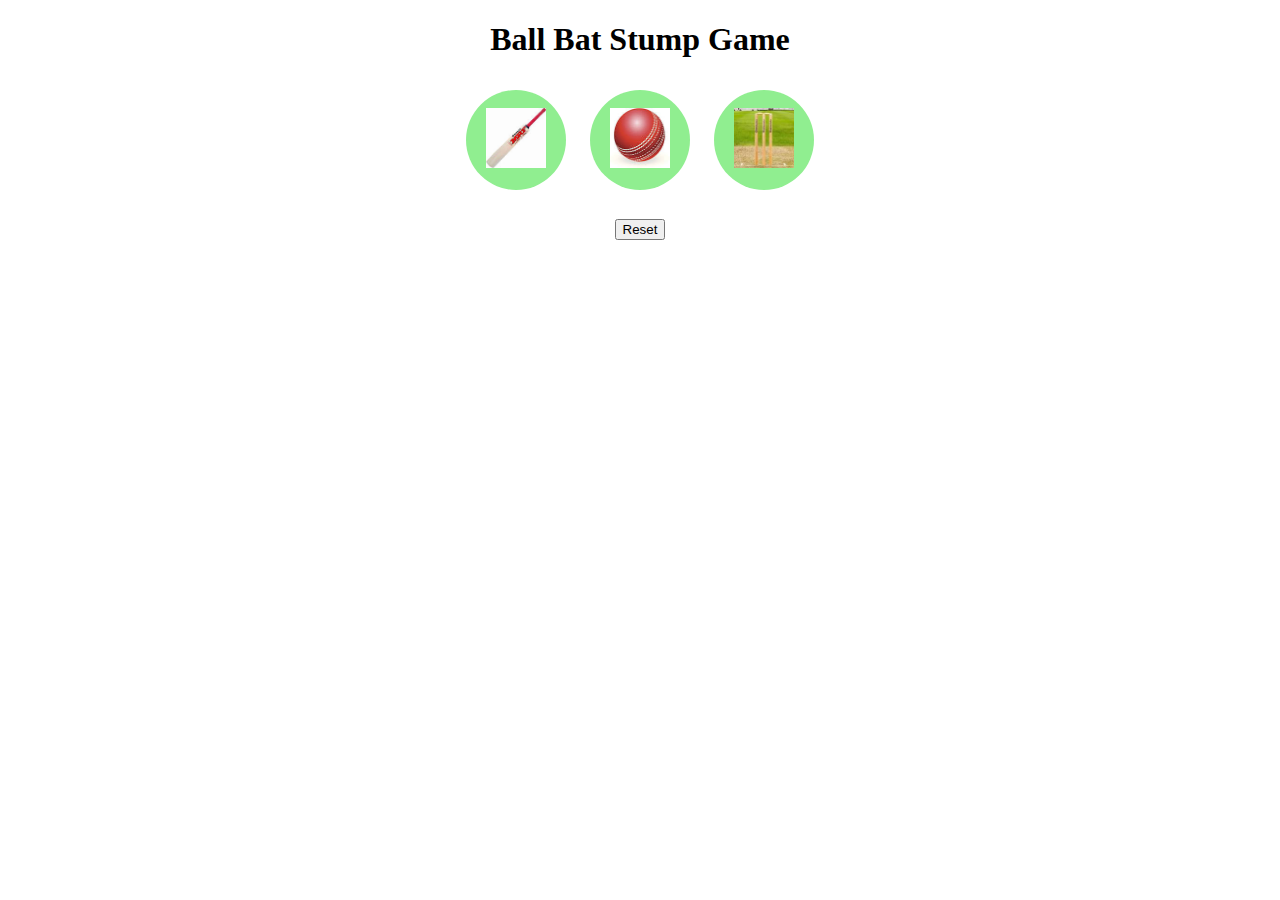
<file: cricketGame/game.html>
<!DOCTYPE html>
<html lang="en">
<head>
    <meta charset="UTF-8">
    <meta name="viewport" content="width=device-width, initial-scale=1.0">
    <title>Document</title>
</head>
<body>
    <link rel="stylesheet" href="style.css">
<h1>Ball Bat Stump Game</h1>
<button class="button"  onclick="
    let userMove='bat';
    let comCho=randomNumber();
    let result=computerChoice(userMove,comCho);
    alretMsg('bat',comCho,result);
">    <img src="[data-uri]" alt="cricket-bat" id="image">
</button>
<button class="button" onclick="
    comCho=randomNumber();
    userMove='ball';
    result=computerChoice(userMove,comCho);
    alretMsg('ball',comCho,result);">
    <img src="[data-uri]" alt="ball" id="image">
</button>
<button class="button" onclick=" 
    comCho=randomNumber();
    userMove='stump';
    result=computerChoice(userMove,comCho);
    alretMsg('stump',comCho,result);
    ">
    <img src="[data-uri]" alt="stump" id="image">
</button>
<h3 id="user-move"></h3>
<h3 id="computer-move"></h3>
<h3 id ="result"></h3>
<h3 id="score"></h3>
<button onclick="localStorage.clear()
    count={
        won:0,
        lost:0,
        Tie:0
    } 
    alretMsg();
    ">Reset
</button>
    <script>
        function randomNumber(){
            let random=Math.random() * 3;
            if(random>=0 && random<=1){
                return 'bat';
            }else if(random>1 && random<=2){
                return 'ball';
            }
                return 'stump';
        }
        function computerChoice(userMove,comCho){
            if(userMove==='bat'){
                if(comCho==userMove){
                    count.Tie++;
                    return `IT'S A TIE`;
                }else if(comCho=='ball'){
                    count.won++;
                    return 'USER WON';
                }else{
                    count.lost++;
                    return 'COMPUTER WON';
                }
            }else if(userMove==='ball'){
                if(userMove==comCho){
                    count.Tie++;
                    return `IT'S A TIE`;
                }else if(comCho=='bat'){
                    count.lost++;
                    return 'COMPUTER WON';
                }else{
                    count.won++;
                    return 'USER WON';
                }
            }else{
                if(userMove==comCho){
                    count.Tie++;
                    return `IT'S A TIE`;
                }else if(comCho=='bat'){
                    count.won++;
                    return 'USER WON';
                }else{
                    count.lost++;
                    return 'COMPUTER WON';
                }
            }
        }
        function scoreReset(){
        }
        function alretMsg(userMove,comCho,result){
            localStorage.setItem('count',JSON.stringify(count));
             document.querySelector('#user-move').innerText=`YOU CHOOSE ${userMove}`;
            document.querySelector('#computer-move').innerText=`COMPUTER CHOOSES ${comCho}`;
            document.querySelector('#result').innerText=result;
            document.querySelector('#score').innerText=`WON:${count.won}  LOST:${count.lost}  TIE:${count.Tie}`;
        }
        let scoreStr=localStorage.getItem('count');
        let count=JSON.parse(scoreStr) ||{
            won:0,
            lost:0,
            Tie:0
        };
    </script>
</body>
</html>
</file>
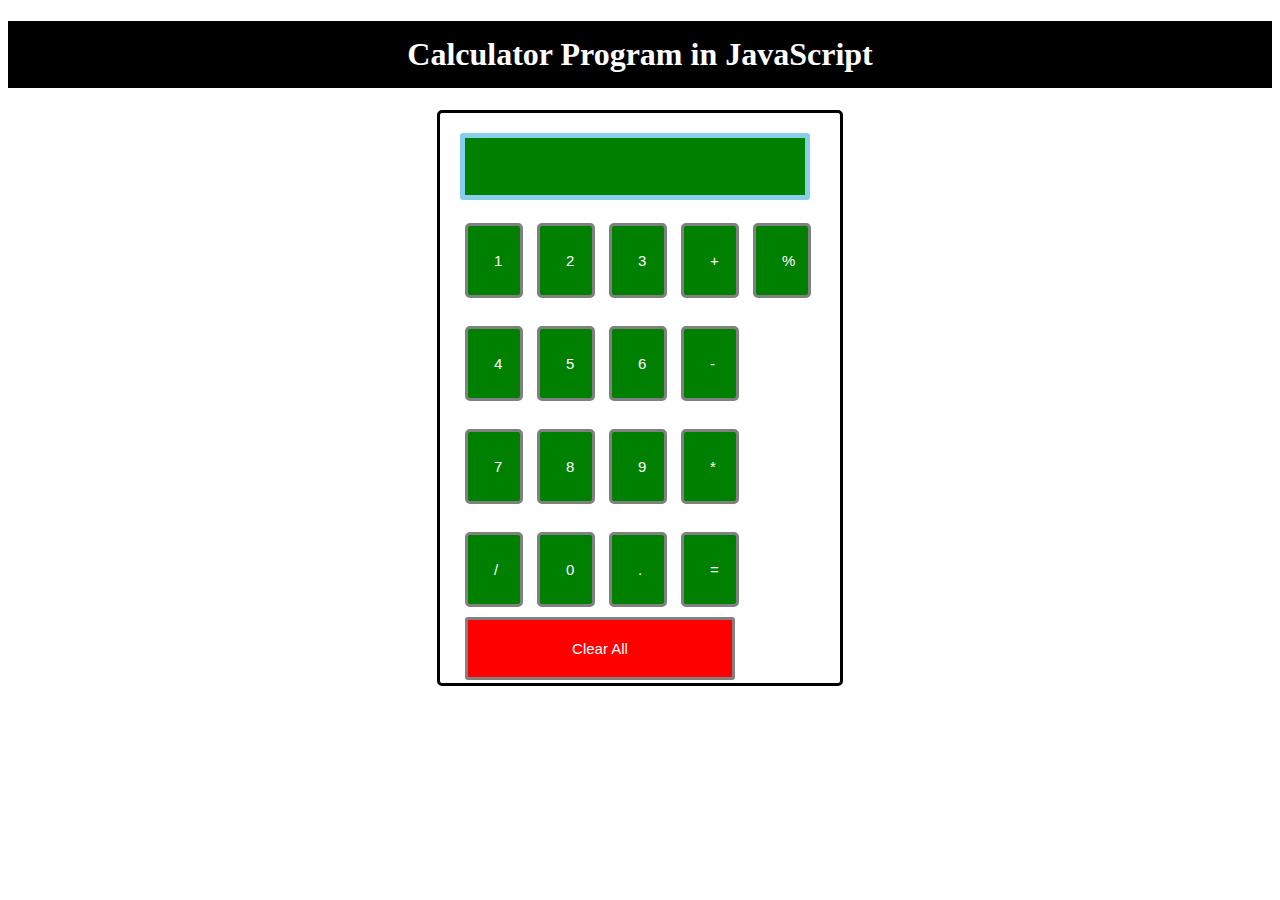
<file: html/calculator.html>
<!DOCTYPE html>
<html lang = "en">
<head>
<title> JavaScript Calculator </title>

<style>
h1 {
	text-align: center;
	padding: 15px;
  width: auto;
	background-color: black;
	color: white;
	}

#clear{
width: 270px;
border: 3px solid grey;
	border-radius: 3px;
	padding: 20px;
	background-color: red;
}

.formstyle
{
width: 360px;
height: 530px;
margin: auto;
border: 3px solid black;
border-radius: 5px;
padding: 20px;
}



input
{
width: 20px;
text-align: center;
background-color: green;
color: white;
border: 3px solid gray;
	border-radius: 5px;
	padding: 26px;
	margin: 5px;
	font-size: 15px;
}


#calc{
width: 300px;
border: 5px solid skyblue;
	border-radius: 3px;
	padding: 20px;
	margin: auto;
}

</style>

</head>
<body>
<h1> Calculator Program in JavaScript </h1>
<div class= "formstyle">
<form name = "form1">
  <input id = "calc" type ="text" name = "answer"> <br> <br>

  <input type = "button" value = "1" onclick = "form1.answer.value += '1' ">
  <input type = "button" value = "2" onclick = "form1.answer.value += '2' ">
  <input type = "button" value = "3" onclick = "form1.answer.value += '3' ">
   <input type = "button" value = "+" onclick = "form1.answer.value += '+' ">
   <input type=  "button" value=  "%"   onclick ="form1.answer.value +='%' ">
  <br> <br>
  
  <input type = "button" value = "4" onclick = "form1.answer.value += '4' ">
  <input type = "button" value = "5" onclick = "form1.answer.value += '5' ">
  <input type = "button" value = "6" onclick = "form1.answer.value += '6' ">
  <input type = "button" value = "-" onclick = "form1.answer.value += '-' ">
  <br> <br>
  
  <input type = "button" value = "7" onclick = "form1.answer.value += '7' ">
  <input type = "button" value = "8" onclick = "form1.answer.value += '8' ">
  <input type = "button" value = "9" onclick = "form1.answer.value += '9' ">
  <input type = "button" value = "*" onclick = "form1.answer.value += '*' ">
  <br> <br>
  
  
  <input type = "button" value = "/" onclick = "form1.answer.value += '/' ">
  <input type = "button" value = "0" onclick = "form1.answer.value += '0' ">
    <input type = "button" value = "." onclick = "form1.answer.value += '.' ">
  <input type = "button" value = "=" onclick = "form1.answer.value = eval(form1.answer.value) ">
  <br> 
  <input type = "button" value = "Clear All" onclick = "form1.answer.value = ' ' " id= "clear" >
  <br> 
  
</form>
</div>
</body>
</html>
</file>
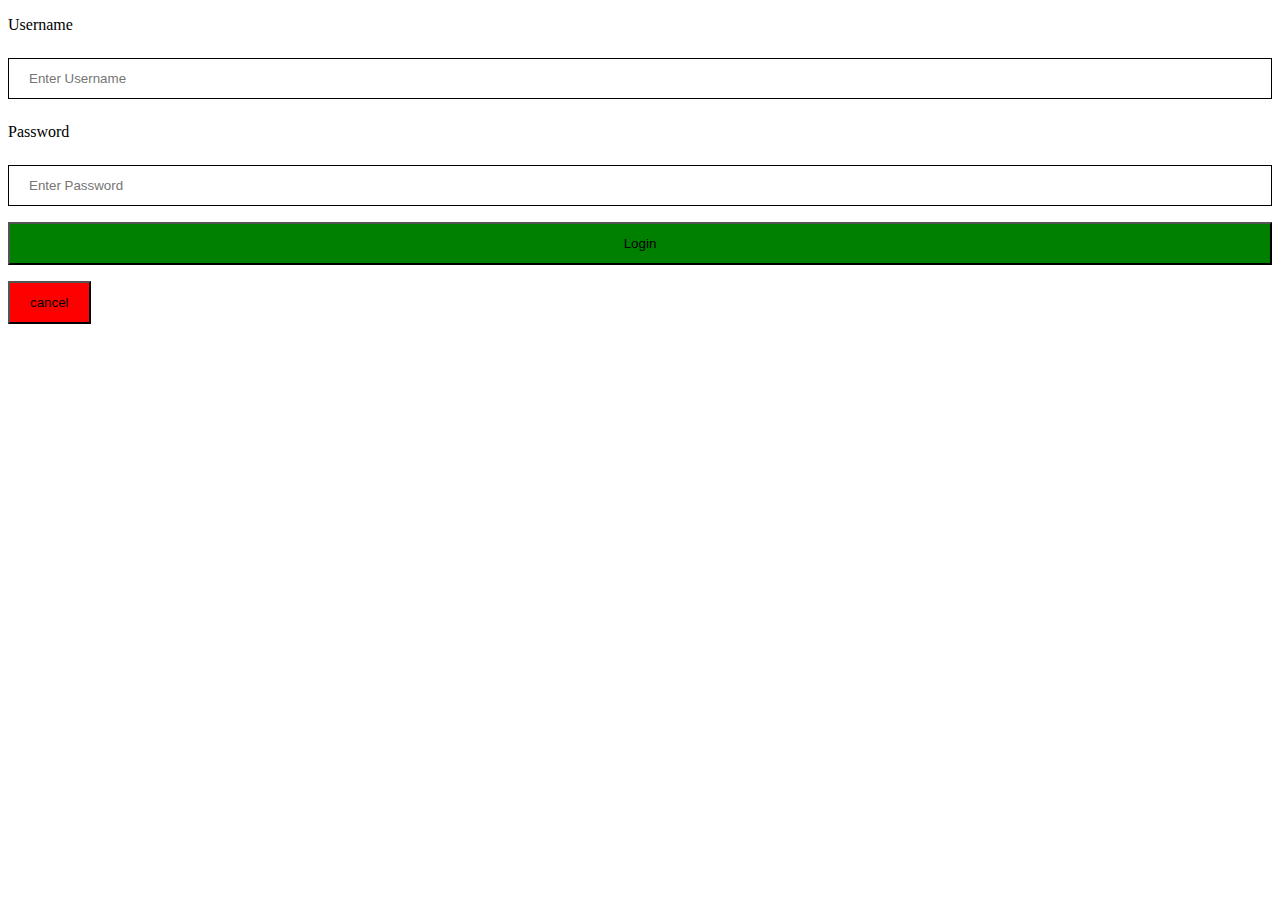
<file: html/index2..html>
<!DOCTYPE html>
<html lang="en">
<head>
    <meta charset="UTF-8">
    <meta name="viewport" content="width=device-width, initial-scale=1.0">
    <title>Document</title>
</head>

<body>
    <style>
        input[type=text] {
      width: 100%;
      padding: 12px 20px;
      margin: 8px 0;
      display: inline-block;
      border: 1px solid black;
      box-sizing: border-box;
    }
    button{
        width: 100%;
        padding: 12px 20px;
        background-color: green;
        position: relative;
        margin: 8px 0;
    }
    .cancelbtn{
        background-color: red;
        position: relative;
        width: auto;
    }
    </style>
    <div>
        <label for="uname">
            <p>Username</p>
            <input type="text" placeholder="Enter Username" name="uname" required>
        </label>
        <label for="psw">
            <p>Password</p>
            <input type="text" placeholder="Enter Password" name="psw" required>
        </label>
        <button type="submit">Login</button>
        <button type="cancel" class="cancelbtn">cancel</button>
    </div>
</body> 
</html>
</file>
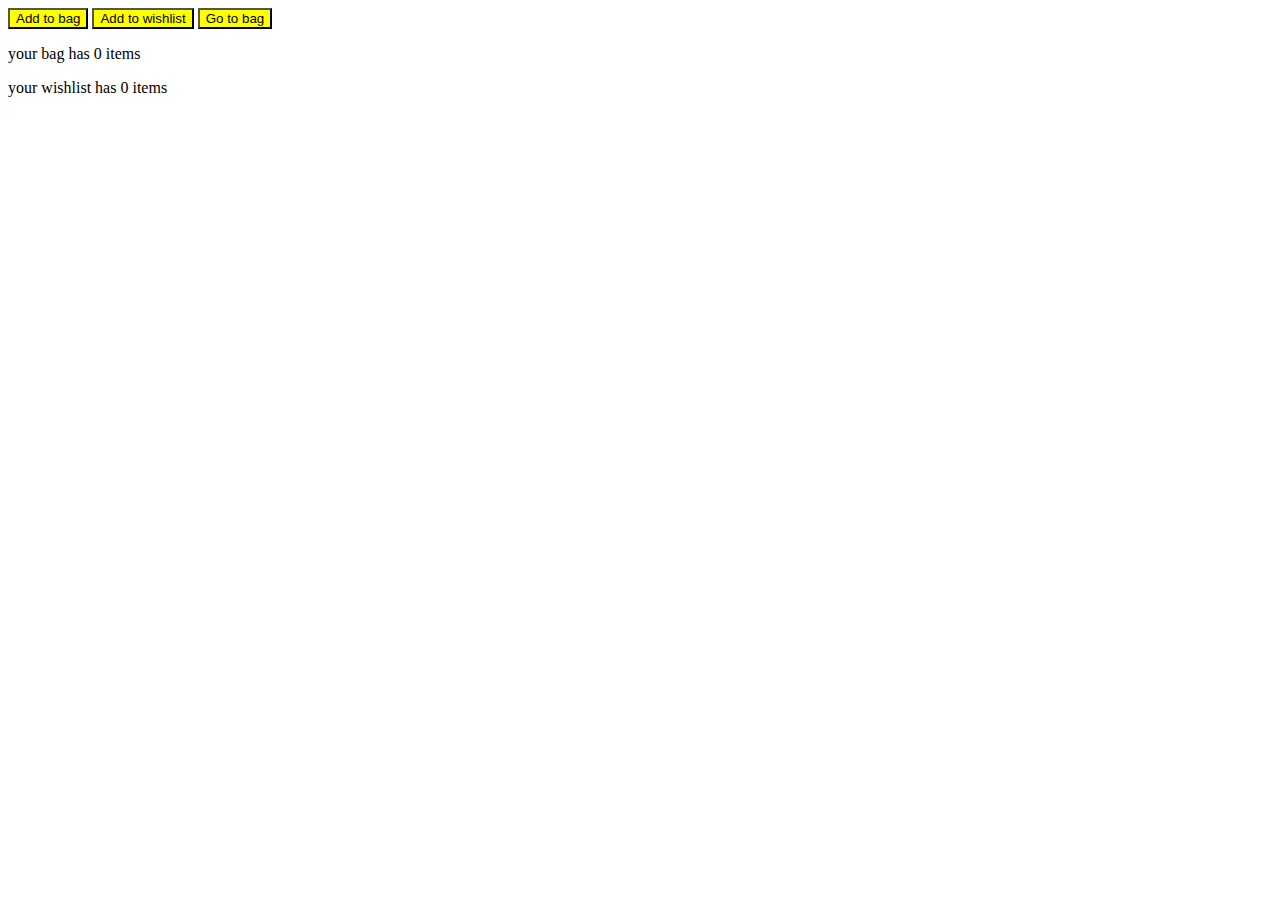
<file: javascriptPrograms/cartbag.html>
<!DOCTYPE html>
<html lang="en">
<head>
    <meta charset="UTF-8">
    <meta name="viewport" content="width=device-width, initial-scale=1.0">
    <title>CartBag</title>
</head>
<link rel="stylesheet" href="style.css">
<body>
    <button id="button" onclick=" bag++; 
    document.querySelector('#bag').innerText='your bag has '+bag+ ' items';
    ">Add to bag</button>
    <button id="button" onclick="wishlist++
    document.querySelector('#wishlist').innerText='your wishlist has '+wishlist+' items';
    ">Add to wishlist</button>
    <button id="button" onclick="alert('redireting to the bag')">Go to bag</button>
    <p id="bag"></p>
    <p id="wishlist"></p>
    <script>
        let bag=0;
        let wishlist=0;
        document.querySelector('#bag').innerText='your bag has '+bag+' items';
        document.querySelector('#wishlist').innerText='your wishlist has '+wishlist+' items';
    </script>
    
</body>
</html>
</file>
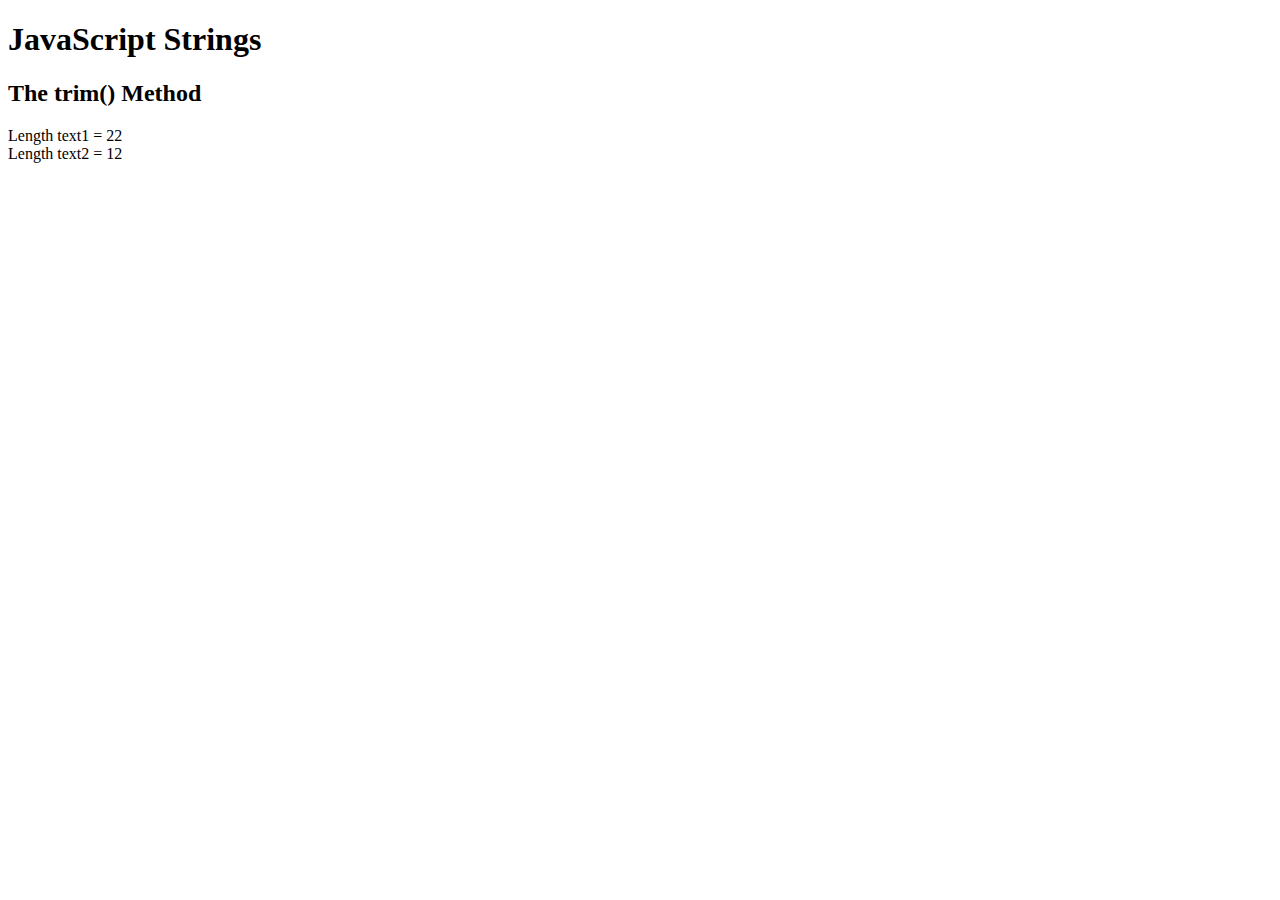
<file: js/trim.html>
<!DOCTYPE html>
<html>
<body>

<h1>JavaScript Strings</h1>
<h2>The trim() Method</h2>

<p id="demo"></p>

<script>
let text1 = "     Hello World!     ";
let text2 = text1.trim();

document.getElementById("demo").innerHTML =
"Length text1 = " + text1.length + "<br>Length text2 = " + text2.length;
</script>

</body>
</html>
</file>
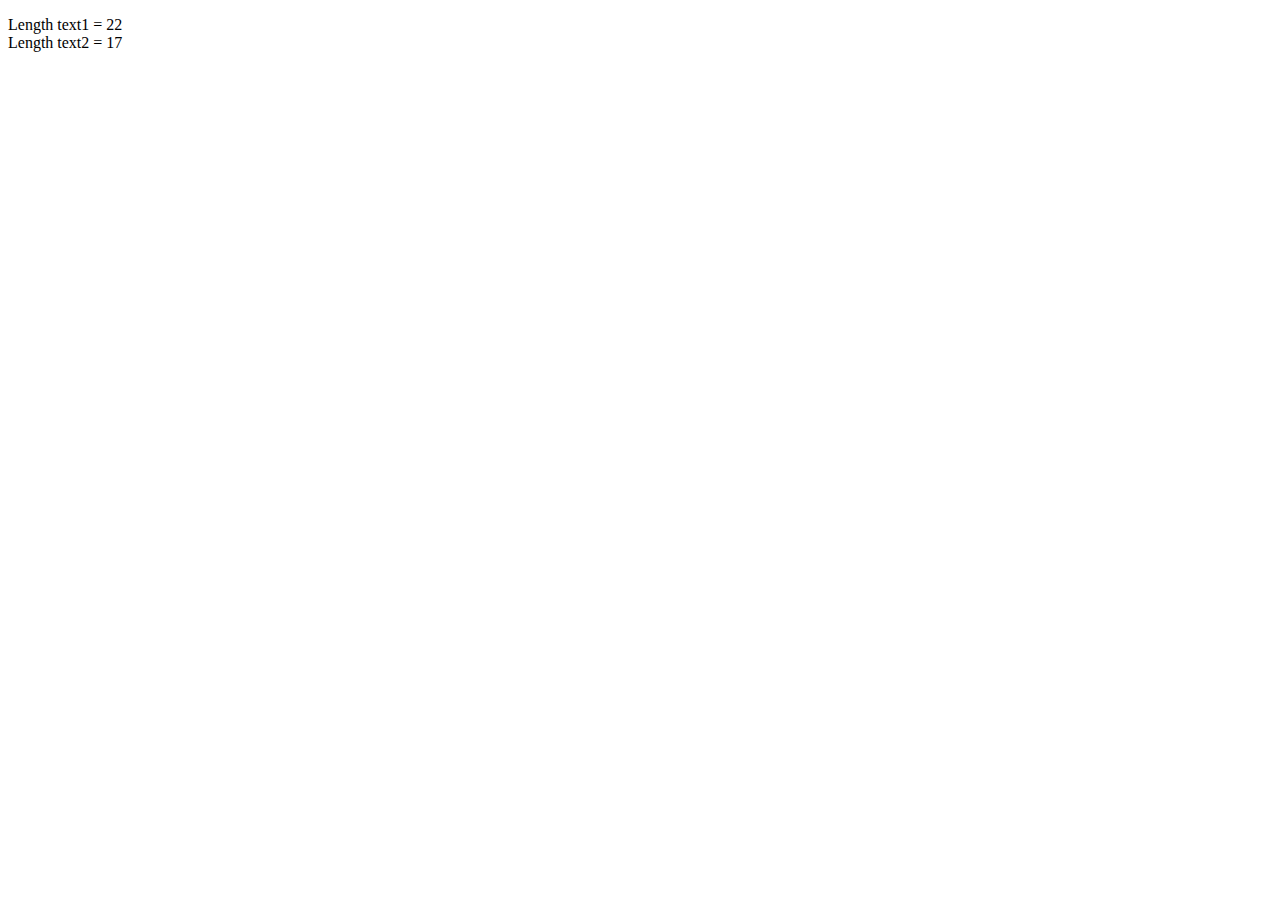
<file: js/trimend.html>
<!DOCTYPE html>
<html>
<body>
<p id="demo"></p>

<script>
let text1 = "     Hello World!     ";
let text2 = text1.trimEnd();

document.getElementById("demo").innerHTML =
"Length text1 = " + text1.length + "<br>Length text2 = " + text2.length;
</script>

</body>
</html>
</file>
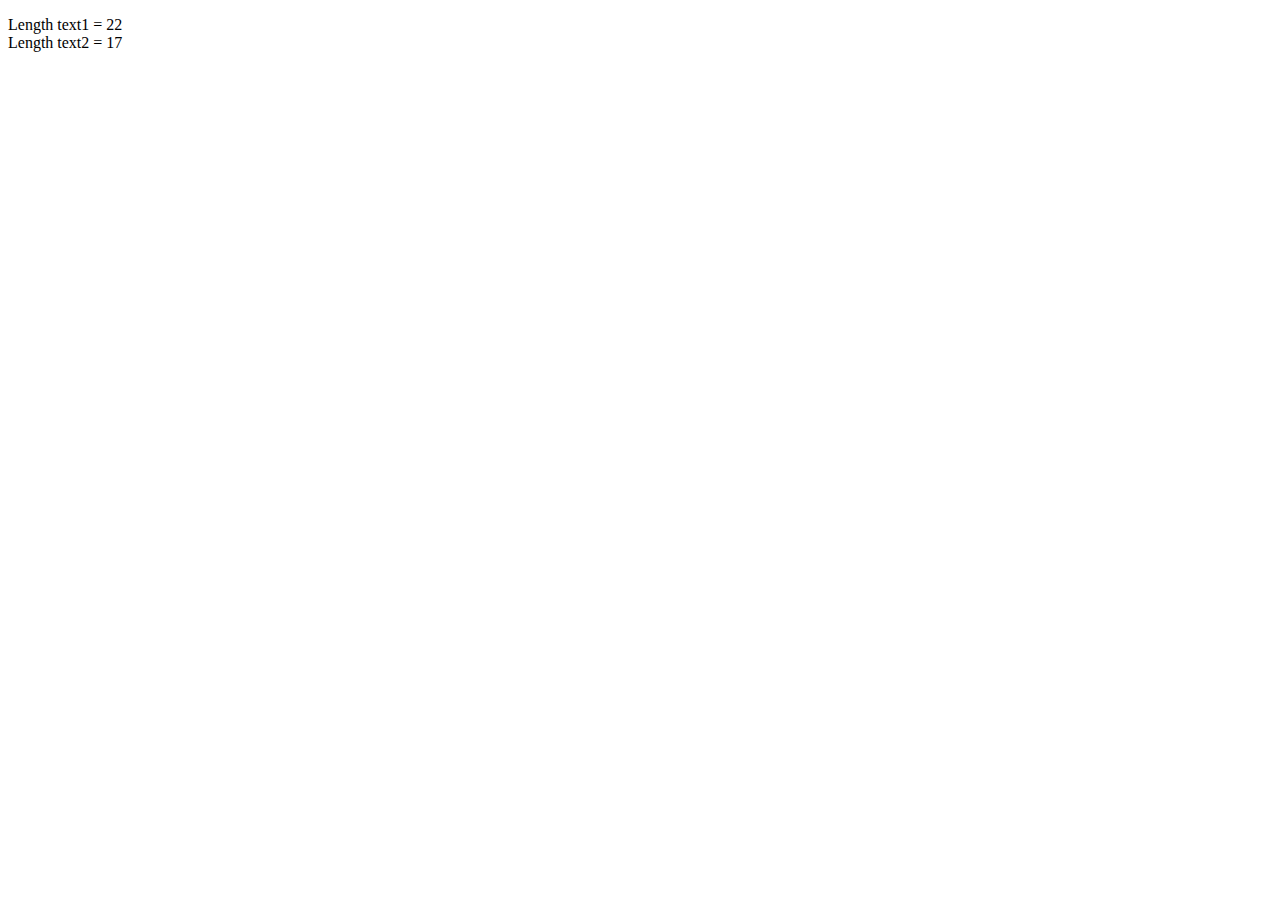
<file: js/trimstart.html>
<!DOCTYPE html>
<html>
<body>
<p id="demo"></p>

<script>
let text1 = "     Hello World!     ";
let text2 = text1.trimStart();

document.getElementById("demo").innerHTML =
"Length text1 = " + text1.length + "<br>Length text2 = " + text2.length;
</script>

</body>
</html>
</file>
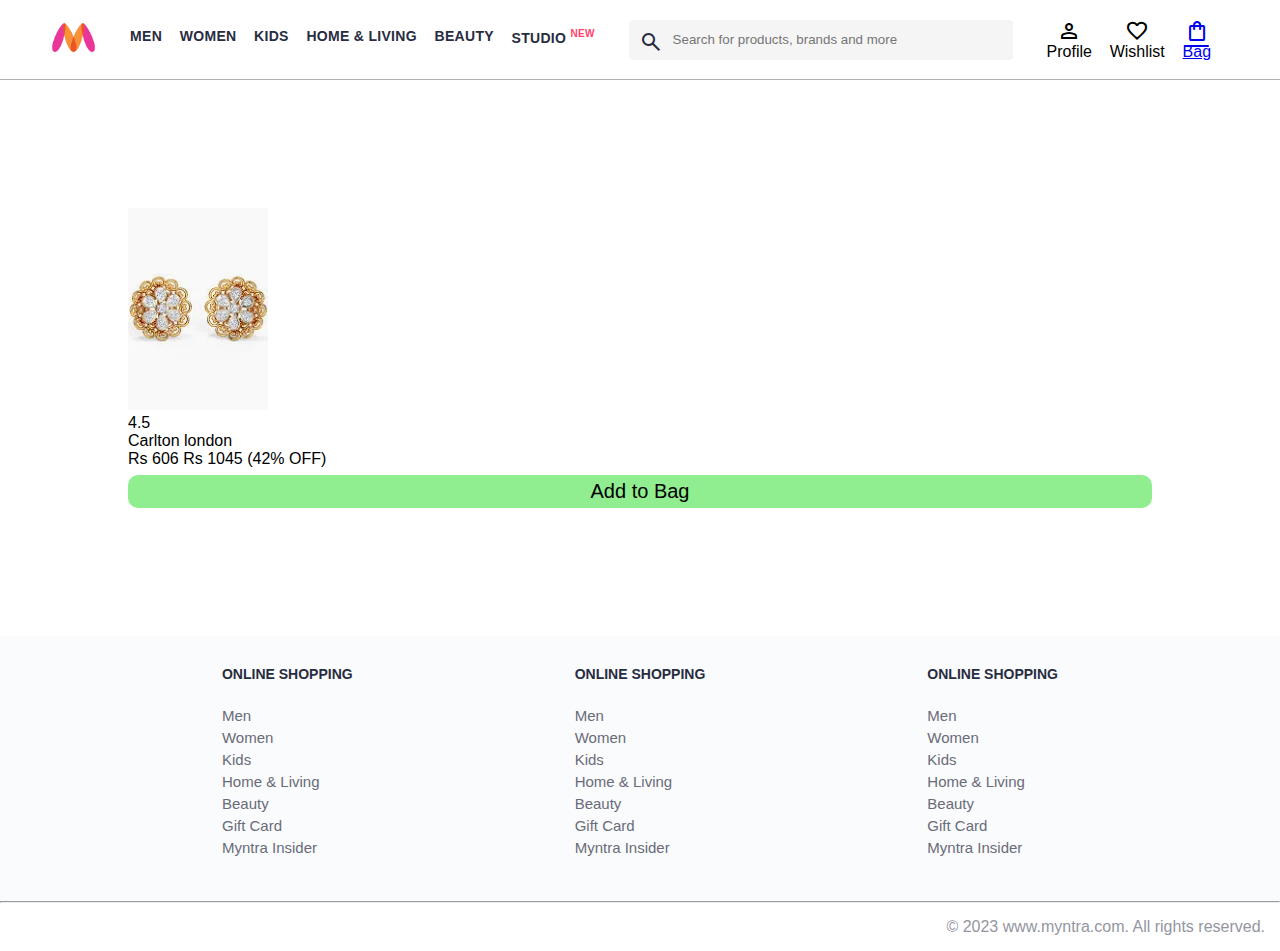
<file: Mynthra/mynthra.html>
<!DOCTYPE html>
<html lang="en">
<head>
    <title>Myntra Functional Clone</title>
    <link rel="stylesheet" href="css/index.css">
    <link rel="stylesheet" href="https://fonts.googleapis.com/css2?family=Material+Symbols+Outlined:opsz,wght,FILL,GRAD@20..48,100..700,0..1,-50..200" />
</head>
<body>
    <header>
        <div class="logo_container">
            <a href="#"><img class="myntra_home" src="images/myntra_logo.png" alt="Myntra Home"></a>
        </div>
        <nav class="nav_bar">
            <a href="#">Men</a>
            <a href="#">Women</a>
            <a href="#">Kids</a>
            <a href="#">Home & Living</a>
            <a href="#">Beauty</a>
            <a href="#">Studio <sup>New</sup></a>
        </nav>
        <div class="search_bar">
            <span class="material-symbols-outlined search_icon">search</span>
            <input class="search_input" placeholder="Search for products, brands and more">
        </div>
        <div class="action_bar">
            <div class="action_container">
                <span class="material-symbols-outlined action_icon">person</span>
                <span class="action_name">Profile</span>
            </div>

            <div class="action_container">
                <span class="material-symbols-outlined action_icon">favorite</span>
                <span class="action_name">Wishlist</span>
            </div>

            <a class="action_container" href="pages/bag.html">
                <span class="material-symbols-outlined action_icon">shopping_bag</span>
                <span class="action_name">Bag</span>
            </a>
        </div>
    </header>
    <main>
        <div class="items-container">
            <div class="item-container">
                <img src="images/1.webp" alt="item-image">
                <div class="rating">4.5</div>
                <div class="company-name">Carlton london</div>
                <div class="item-name"></div>
                <div class="price">
                    <span class="discount-price">Rs 606</span>
                    <span class="original-price">Rs 1045</span>
                    <span class="discount">(42% OFF)</span>
                </div>
                <button class="bag-button">Add to Bag</button>
            </div>


        </div>
    </main>
    <footer>

        <div class="footer_container">
            <div class="footer_column">
                <h3>ONLINE SHOPPING</h3>

                <a href="#">Men</a>
                <a href="#">Women</a>
                <a href="#">Kids</a>
                <a href="#">Home & Living</a>
                <a href="#">Beauty</a>
                <a href="#">Gift Card</a>
                <a href="#">Myntra Insider</a>
            </div>

            <div class="footer_column">
                <h3>ONLINE SHOPPING</h3>

                <a href="#">Men</a>
                <a href="#">Women</a>
                <a href="#">Kids</a>
                <a href="#">Home & Living</a>
                <a href="#">Beauty</a>
                <a href="#">Gift Card</a>
                <a href="#">Myntra Insider</a>
            </div>

            <div class="footer_column">
                <h3>ONLINE SHOPPING</h3>

                <a href="#">Men</a>
                <a href="#">Women</a>
                <a href="#">Kids</a>
                <a href="#">Home & Living</a>
                <a href="#">Beauty</a>
                <a href="#">Gift Card</a>
                <a href="#">Myntra Insider</a>
            </div>
        </div>
        <hr>

        <div class="copyright">
            © 2023 www.myntra.com. All rights reserved.
        </div>
    </footer>
</body>
</html>
</file>
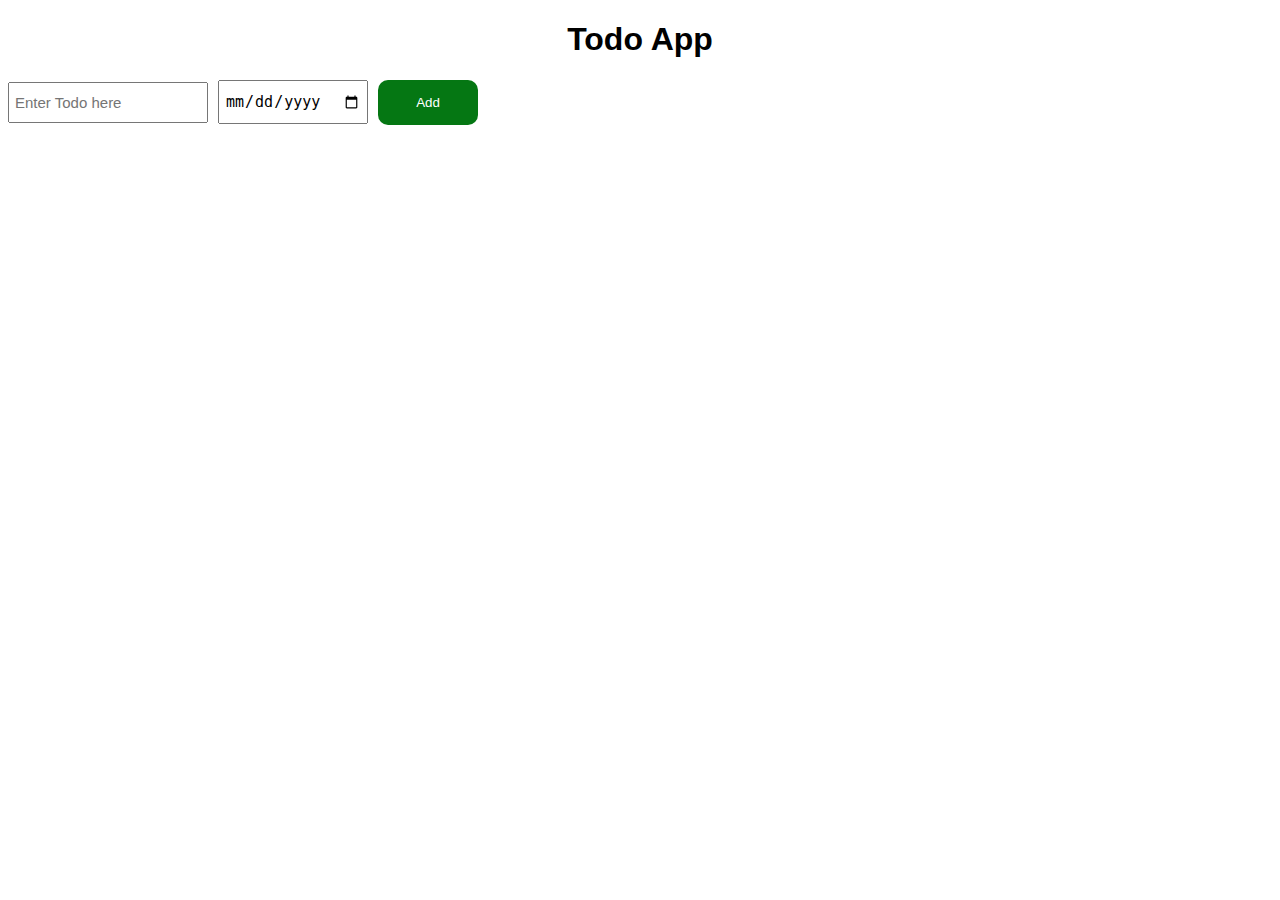
<file: Todo app/todo.html>
<!DOCTYPE html>
<html lang="en">
<head>
  <link rel="stylesheet" href="todo.css">
  <title>Todo App</title>
</head>
<body>
  <h1 id="main-heading">Todo App</h1>

  <div class="grid-container">
    <input id="todo-input" type="text" placeholder="Enter Todo here">
    <input id="todo-date" type="date">
    <button class='btn-todo' onclick="addTodo();">Add</button>
  </div>

  <div class="todo-container grid-container"></div>

  <script src="todo.js"></script>
</body>
</html>
</file>
<file: cricketGame/style.css>
.button{
    height: 100px;
    width: 100px;
    border: none;
    margin: 10px;
    background-color: lightgreen;
    border-radius: 50px;
    cursor: pointer;
}
#image{
    height: 60px;
    width: 60px;
}
body{
    text-align: center;
}
</file>
<file: javascriptPrograms/style.css>
#button{
    color: black;
    background-color: yellow;
}
#bag{
    color: black;
}
</file>
<file: Mynthra/css/index.css>
/***************** Item Page CSS **************************/
/*.action_container {
    text-decoration: none;
}
a.action_container:link {
    color:black;
}
.item-details {
    cursor: pointer;
    width: 250px;
    margin: 10px;
}
.stars {
    font-size: 12px;
    font-weight: 700;
    text-align: left;
}
.company {
    font-size: 18px;
    font-weight: 700;
    line-height: 1;
    color: #282c3f;
    margin-bottom: 6px;
    overflow: hidden;
    text-overflow: ellipsis;
    white-space: nowrap;
    margin-top: 20px;
}
.item-name {
    color: #535766;
    font-size: 16px;
    line-height: 1;
    margin-bottom: 0;
    margin-top: 0;
    overflow: hidden;
    text-overflow: ellipsis;
    white-space: nowrap;
    font-weight: 400;
    display: block;
}
.price-container {
    margin-top: 10px;
}
.current-price {
    font-size: 14px;
    font-weight: 700;
    color: #282c3f;
}
.original-price {
    text-decoration: line-through;
    color: #7e818c;
    font-weight: 400;
    margin-left: 5px;
    font-size: 12px;
}
.discount-percentage {
    color: #ff905a;
    font-weight: 400;
    font-size: 12px;
    margin-left: 5px;
}
.bag-items {
    background-color: #f16565;
    white-space: nowrap;
    text-align: center;
    line-height: 18px;
    padding: 0 6px;
    height: 18px;
    position: relative;
    border-radius: 50%;
    font-size: 12px;
    color: #fff;
    left: 13px;
    top: -44px;
    font-weight: 700;
    cursor: pointer;
}*/

* {
    margin: 0;
    padding: 0;
    font-family: Assistant,-apple-system,BlinkMacSystemFont,Segoe UI,Roboto,Helvetica,Arial,sans-serif;
    box-sizing: border-box;
}
header {
    display: flex;
    background-color: #ffffff;
    height: 80px;
    justify-content: space-between;
    align-items: center;
    border-bottom: 1px solid #b6b1b1;
}
.myntra_home {
    height: 45px;
}
.logo_container {
    margin-left: 4%;
}
.action_bar {
    margin-right: 4%;
}
.nav_bar {
    display: flex;
    min-width: 500px;
    justify-content: space-evenly;
}
.nav_bar a {
    font-size: 14px;
    letter-spacing: .3px;
    color: #282c3f;
    font-weight: 700;
    text-transform: uppercase;
    text-decoration: none;
    padding: 28px 0;
    border-bottom: 5px solid #ffffff;
}
.nav_bar a:hover {
    border-bottom: 4px solid #f54e77;
}

.nav_bar a sup {
    color: #ff3f6c;
    font-size: 10px;
}

.search_bar {
    height: 40px;
    min-width: 200px;
    width: 30%;
    display: flex;
    align-items: center;
}
.search_icon {
    box-sizing: content-box;
    height: 20px;
    padding: 10px;

    background-color: #f5f5f6;
    color: #282c3f;
    font-weight: 300;
    border-radius: 4px 0 0 4px;
}
.search_input {
    color: #696e79;
    background-color: #f5f5f6;
    flex-grow: 1;
    height: 40px;
    border: 0;
    border-radius: 0 4px 4px 0;
}

.action_bar {
    display: flex;
    min-width: 200px;
    justify-content: space-evenly;
}

.action_container {
    display: flex;
    flex-direction: column;
    align-items: center;
}

/* Main section */
.banner_container {
    margin: 40px 0;
}
.banner_image {
    width: 100%;
}

.category_heading {
    text-transform: uppercase;
    color: #3e4152;
    letter-spacing: .15em;
    font-size: 1.8em;
    margin: 50px 0 10px 30px;
    max-height: 5em;
    font-weight: 700;
}

.category-items {
    width: 80%;
    margin: 50px 10%;
    display: flex;
    flex-wrap: wrap;
    justify-content: space-evenly;
}

.sale_item {
    width: 250px;
}

.footer_container {
    padding: 30px 0px 40px 0px;
    background: #FAFBFC;
    display: flex;
    justify-content: space-evenly;
}

.footer_column {
    display: flex;
    flex-direction: column;
}

.footer_column h3 {
    color: #282c3f;
    font-size: 14px;
    margin-bottom: 25px;
}

.footer_column a {
    color: #696b79;
    font-size: 15px;
    text-decoration: none;
    padding-bottom: 5px;
}

.copyright {
    color: #94969f;
    text-align: end;
    padding: 15px;
}
.bag-button {
    background-color: lightgreen;
    border: none;
    padding: 5px 15px;
    border-radius: 10px;
    width: 100%;
    margin-top: 7px;
    font-size: 20px;
    cursor: pointer;
}
.item-container{
    margin: 10% 10%;
}
</file>
<file: Todo app/todo.css>
body {
    font-family: Arial;
  }
  
  #main-heading {
    text-align: center;
  }
  
  .grid-container {
    display: grid;
    grid-template-columns: 200px 150px 100px;
    column-gap: 10px;
    row-gap: 10px;
    margin-top: 10px;
    align-items: center;
  }
  
  #todo-input, #todo-date {
    font-size: 15px;
    padding: 10px 5px;
  }
  
  .btn-delete {
    background-color: rgb(87, 4, 4);
    color: white;
    border: none;
    border-radius: 10px;
    padding: 15px 0px;
    cursor: pointer;
  }
  
  .btn-todo {
    background-color: rgb(5, 119, 19);
    color: white;
    border: none;
    border-radius: 10px;
    padding: 15px 0px;
    cursor: pointer;
  }
</file>
